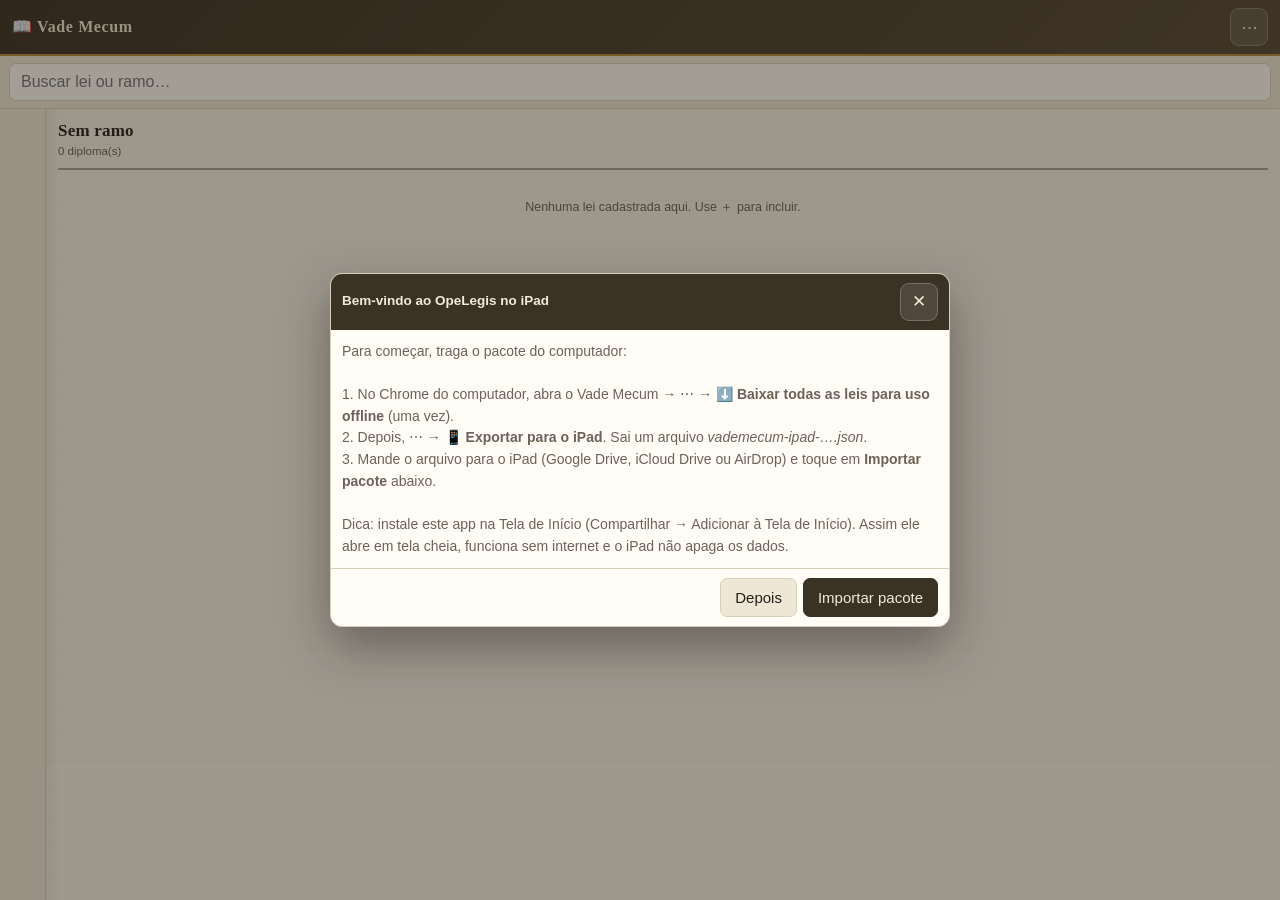
<file: opelegis/index.html>
<!DOCTYPE html>
<html lang="pt-BR">
<head>
  <meta charset="UTF-8" />
  <meta name="viewport" content="width=device-width, initial-scale=1.0, viewport-fit=cover" />
  <meta name="apple-mobile-web-app-capable" content="yes" />
  <meta name="mobile-web-app-capable" content="yes" />
  <meta name="apple-mobile-web-app-status-bar-style" content="black-translucent" />
  <meta name="apple-mobile-web-app-title" content="OpeLegis" />
  <meta name="theme-color" content="#3b3226" />
  <link rel="manifest" href="manifest.webmanifest" />
  <link rel="apple-touch-icon" href="icon-180.png" />
  <link rel="icon" href="icon-192.png" />
  <title>OpeLegis — Vade Mecum</title>
  <link rel="stylesheet" href="vademecum.css" />
  <link rel="stylesheet" href="tags.css" />
  <link rel="stylesheet" href="dock.css" />
  <link rel="stylesheet" href="notavoz.css" />
  <link rel="stylesheet" href="ipad.css" />
</head>
<body>
  <div id="app">

    <!-- ============================ TOPO ============================ -->
    <header id="top">
      <button id="btnBack" class="ic-btn hidden" title="Voltar (Alt+←)">←</button>
      <span id="brand">📖 <b>Vade&nbsp;Mecum</b></span>
      <span id="crumb" class="crumb"></span>
      <span class="sp"></span>
      <button id="btnFind"  class="ic-btn hidden" title="Buscar no texto (Ctrl+F)">🔍</button>
      <button id="btnIndex" class="ic-btn hidden" title="Índice de artigos">≡</button>
      <button id="btnNotes" class="ic-btn hidden" title="Anotações desta lei">✍️</button>
      <button id="btnSpeak" class="ic-btn hidden" title="Ouvir esta lei no Leitor em Voz (a partir do artigo que está no alto da tela)">🔊</button>
      <button id="btnAdd"   class="ic-btn" title="Cadastrar nova lei">＋</button>
      <button id="btnMenu"  class="ic-btn" title="Mais opções">⋯</button>
    </header>

    <!-- busca global (estante) -->
    <div id="searchbar">
      <input id="q" type="search" placeholder="Buscar lei ou ramo…" autocomplete="off" />
    </div>

    <!-- ============================ ESTANTE ============================ -->
    <section id="viewShelf">
      <nav id="orelhas" aria-label="Ramos do Direito"></nav>
      <div id="pagina">
        <div id="paginaHead"></div>
        <div id="lawList"></div>
      </div>
    </section>

    <!-- ============================ LEITOR ============================ -->
    <section id="viewReader" hidden>

      <div id="findbar" hidden>
        <input id="fq" type="search" placeholder="Buscar no texto ou &quot;art 5&quot;…" autocomplete="off" />
        <span id="fcount">0/0</span>
        <button id="fprev" class="ic-btn" title="Anterior (Shift+Enter)">▲</button>
        <button id="fnext" class="ic-btn" title="Próximo (Enter)">▼</button>
        <button id="fclose" class="ic-btn" title="Fechar (Esc)">✕</button>
      </div>

      <div id="statusbar"></div>

      <aside id="indexPane" hidden>
        <div class="pane-head">
          <div class="segmented" role="tablist">
            <button id="modeEstrutura" class="seg" role="tab">Estrutura</button>
            <button id="modeArtigos"   class="seg" role="tab">Artigos</button>
          </div>
          <button id="iclose" class="ic-btn">✕</button>
        </div>
        <div class="pane-head pane-head-2">
          <input id="iq" type="search" placeholder="filtrar (nº do artigo ou palavra)…" />
        </div>
        <div id="indexList"></div>
      </aside>

      <aside id="notesPane" hidden>
        <div class="pane-head">
          <b>Anotações</b>
          <input id="nq" type="search" placeholder="filtrar…" />
          <button id="nclose" class="ic-btn">✕</button>
        </div>
        <div id="notesList"></div>
      </aside>

      <div id="reader">
        <div id="loading" class="loading" hidden><span class="spin"></span> Abrindo…</div>
        <article id="lawtext" class="lawtext"></article>
      </div>
    </section>

    <!-- ============================ RODAPÉ ============================ -->
    <div id="toast" class="hidden"></div>

    <!-- ============================ MODAIS ============================ -->
    <div id="modal" class="modal hidden">
      <div class="modal-box">
        <div class="modal-head"><b id="modalTitle">Título</b><button id="modalX" class="ic-btn">✕</button></div>
        <div id="modalBody" class="modal-body"></div>
        <div id="modalFoot" class="modal-foot"></div>
      </div>
    </div>

    <div id="menu" class="menu hidden"></div>
    <div id="annobar" class="annobar hidden"></div>
    <div id="popover" class="popover hidden"></div>
  </div>

  <script src="shim.js"></script>
  <script src="dock.js"></script>
  <script src="notavoz.js"></script>
  <script src="lc-shared.js"></script>
  <script src="catalogo.js"></script>
  <script src="vm-anno.js"></script>
  <script src="tags.js"></script>
  <script src="vademecum.js"></script>
  <script src="ipad.js"></script>
</body>
</html>
</file>
<file: opelegis/vademecum.css>
/* =========================================================================
   Vade Mecum — visual de livro físico: papel creme, tipografia serifada,
   orelhas coloridas na lateral esquerda (como as abas de um vade mecum).
   ========================================================================= */

:root {
  --papel:      #f7f2e6;
  --papel-alt:  #efe7d5;
  --tinta:      #23201a;
  --tinta-sec:  #6b6355;
  --linha:      #d9cfb8;
  --capa:       #3b3226;
  --capa-2:     #554834;
  --dourado:    #b58b3a;
  --realce:     #fff2a8;
  --sombra:     0 2px 10px rgba(60,45,20,.14);
}

* { box-sizing: border-box; }

html, body {
  height: 100%;
  margin: 0;
}
body {
  background: var(--papel);
  color: var(--tinta);
  font: 14px/1.5 -apple-system, BlinkMacSystemFont, "Segoe UI", Roboto, Arial, sans-serif;
  overflow: hidden;
}

#app { display: flex; flex-direction: column; height: 100%; min-height: 0; }
.sp { flex: 1; }
.hidden { display: none !important; }

/* CRÍTICO: o atributo [hidden] vale display:none pela folha do navegador, que
   perde para qualquer display do autor (flex, block...). Sem esta regra, o
   leitor, a busca, o índice e as anotações apareciam todos ao mesmo tempo. */
[hidden] { display: none !important; }

/* ------------------------------- topo ---------------------------------- */
#top {
  display: flex; align-items: center; gap: 6px;
  padding: 8px 9px;
  background: linear-gradient(135deg, var(--capa), var(--capa-2));
  color: #f3e9d6;
  border-bottom: 2px solid var(--dourado);
  box-shadow: 0 2px 8px rgba(0,0,0,.22);
  flex: none;
}
#brand { font-size: 13.5px; letter-spacing: .3px; white-space: nowrap; }
#brand b { font-family: Georgia, "Times New Roman", serif; letter-spacing: .6px; }
.crumb {
  font-size: 11.5px; color: #d8c8a6; white-space: nowrap;
  overflow: hidden; text-overflow: ellipsis; max-width: 46%;
}
/* no leitor a lei vira o título do cabeçalho */
#top.reading .crumb {
  flex: 1; max-width: none; color: #f3e9d6;
  font: 600 13px/1.25 Georgia, "Times New Roman", serif;
}
.ic-btn {
  min-width: 26px; height: 26px; padding: 0 6px;
  border: 1px solid rgba(255,255,255,.22); border-radius: 7px;
  background: rgba(255,255,255,.10); color: #f3e9d6;
  font-size: 13px; line-height: 1; cursor: pointer;
}
.ic-btn:hover { background: rgba(255,255,255,.24); }
.ic-btn.on { background: var(--dourado); border-color: var(--dourado); color: #2b2416; }

/* ------------------------------ busca ---------------------------------- */
#searchbar { flex: none; padding: 7px 9px; background: var(--papel-alt); border-bottom: 1px solid var(--linha); }
#searchbar input, .pane-head input, .modal-body input, .modal-body textarea, .modal-body select {
  width: 100%; padding: 6px 9px;
  border: 1px solid var(--linha); border-radius: 7px;
  background: #fffdf7; color: var(--tinta); font-size: 13px; font-family: inherit;
}
#searchbar input:focus, .pane-head input:focus { outline: 2px solid rgba(181,139,58,.45); outline-offset: -1px; }

/* ============================== ESTANTE ================================= */
#viewShelf { flex: 1; min-height: 0; display: flex; }

/* orelhas (abas laterais do livro) */
#orelhas {
  flex: none; width: 46px;
  overflow-y: auto; overflow-x: hidden;
  background: var(--papel-alt);
  border-right: 1px solid var(--linha);
  padding: 6px 0 24px;
  scrollbar-width: none;
}
#orelhas::-webkit-scrollbar { width: 0; }
.orelha {
  position: relative;
  display: block; width: 43px; min-height: 92px;
  margin: 0 0 3px 3px; padding: 12px 0;
  border: 0; border-radius: 10px 0 0 10px;
  color: #fff; cursor: pointer; overflow: hidden;
  writing-mode: vertical-rl; text-orientation: mixed;
  font: 600 11.5px/1 Georgia, "Times New Roman", serif;
  letter-spacing: .3px; text-align: center;
  box-shadow: inset -4px 0 7px rgba(0,0,0,.24);
  transition: filter .12s, box-shadow .12s;
  filter: saturate(.8) brightness(.94);
}
.orelha:hover { filter: saturate(1) brightness(1); }
.orelha.on {
  filter: none; font-weight: 700; letter-spacing: .5px;
  box-shadow: inset -4px 0 7px rgba(0,0,0,.08), 4px 0 0 var(--papel);
  z-index: 2;
}
.orelha .n {
  opacity: .8; font-size: 9.5px; font-family: sans-serif;
  padding-top: 3px;
}

/* página de papel */
#pagina {
  flex: 1; min-width: 0; overflow-y: auto;
  background:
    linear-gradient(90deg, rgba(0,0,0,.055), rgba(0,0,0,0) 14px),
    repeating-linear-gradient(0deg, transparent, transparent 27px, rgba(180,160,120,.10) 28px),
    var(--papel);
  padding: 12px 12px 30px;
}
#paginaHead { margin: 0 0 10px; }
#paginaHead h2 {
  margin: 0 0 2px; font: 700 17px/1.2 Georgia, "Times New Roman", serif;
  letter-spacing: .2px;
}
#paginaHead .sub { font-size: 11.5px; color: var(--tinta-sec); }
#paginaHead .rule { height: 2px; margin-top: 7px; border-radius: 2px; opacity: .75; }

.lawcard {
  position: relative;
  display: block; width: 100%; text-align: left;
  background: #fffdf6;
  border: 1px solid var(--linha); border-left: 4px solid var(--dourado);
  border-radius: 7px;
  padding: 8px 10px 8px 11px; margin: 0 0 7px;
  cursor: pointer; box-shadow: var(--sombra);
  font-family: inherit;
}
.lawcard:hover { background: #fffaea; transform: translateX(1px); }
.lawcard .t { font: 600 13px/1.35 Georgia, "Times New Roman", serif; color: var(--tinta); }
.lawcard .m { margin-top: 3px; font-size: 11px; color: var(--tinta-sec); display: flex; gap: 7px; flex-wrap: wrap; align-items: center; }
.lawcard .pill {
  display: inline-block; padding: 1px 6px; border-radius: 20px;
  background: #efe7d5; border: 1px solid var(--linha); font-size: 10.5px;
}
.lawcard .pill.note { background: #e3f0e6; border-color: #b9d8c1; color: #22603a; }
.lawcard .pill.cache { background: #e7edf7; border-color: #bfd0e8; color: #274a80; }
.lawcard .gear {
  position: absolute; top: 6px; right: 6px;
  border: 0; background: transparent; color: var(--tinta-sec);
  cursor: pointer; font-size: 13px; padding: 2px 4px; border-radius: 5px;
}
.lawcard .gear:hover { background: #efe7d5; }
.empty { padding: 18px 4px; color: var(--tinta-sec); font-size: 12.5px; text-align: center; }

/* ============================== LEITOR ================================== */
#viewReader { flex: 1; min-height: 0; display: flex; flex-direction: column; position: relative; }

#findbar {
  flex: none; display: flex; align-items: center; gap: 5px;
  padding: 6px 8px; background: var(--capa-2); border-bottom: 1px solid var(--dourado);
}
#findbar input { flex: 1; padding: 5px 8px; border: 1px solid rgba(255,255,255,.25); border-radius: 6px; background: #fffdf7; font-size: 12.5px; }
#fcount { font-size: 11px; color: #e2d4b6; min-width: 42px; text-align: center; }

#statusbar {
  flex: none; padding: 5px 10px; font-size: 11px;
  background: var(--papel-alt); border-bottom: 1px solid var(--linha);
  color: var(--tinta-sec); display: flex; align-items: center; gap: 8px;
}
#statusbar .ok   { color: #1d6b3a; font-weight: 600; }
#statusbar .warn { color: #a35b00; font-weight: 600; }
#statusbar .err  { color: #a32020; font-weight: 600; }
#statusbar a { color: #2b5fa8; cursor: pointer; text-decoration: underline; }

#reader { flex: 1; min-height: 0; overflow-y: auto; overflow-x: hidden; background: var(--papel); }
.lawtext {
  max-width: 760px; margin: 0 auto; padding: 16px 16px 90px;
  font: 15px/1.62 Georgia, "Times New Roman", serif;
  color: var(--tinta); text-align: justify; hyphens: auto;
  overflow-wrap: break-word;
}
.lawtext p { margin: 0 0 .62em; }
.lawtext h1, .lawtext h2, .lawtext h3 { font-size: 1.06em; text-align: center; margin: 1.2em 0 .6em; letter-spacing: .4px; }
.lawtext table { max-width: 100%; border-collapse: collapse; table-layout: fixed; }
.lawtext td, .lawtext th { border: 1px solid var(--linha); padding: 3px 5px; word-break: break-word; }
/* teto de segurança: o brasão do cabeçalho oficial não pode virar um pôster */
.lawtext img { max-width: 100%; max-height: 90px; width: auto; height: auto; display: block; margin: 4px auto; }
.lawtext a { color: #2b5fa8; }
.lawtext .vm-art-anchor { scroll-margin-top: 12px; }

/* marcações de busca */
.vm-find { background: #ffe066; border-radius: 2px; }
.vm-find.cur { background: #ff9f43; box-shadow: 0 0 0 2px rgba(255,159,67,.45); }

/* destaques de anotação (mesma aparência do Lei Comentada) */
.lc-hl { border-radius: 2px; }
.lc-hl.lc-has-comment { box-shadow: inset 0 -2px 0 rgba(0,0,0,.20); cursor: pointer; }
.lc-note-marker {
  display: inline-block; min-width: 14px; height: 14px; margin: 0 2px;
  border-radius: 4px; color: #fff; font: 700 10px/14px sans-serif;
  text-align: center; vertical-align: super; cursor: pointer; user-select: none;
}
.vm-star { color: var(--dourado); cursor: pointer; font-size: .8em; margin-left: 4px; }

/* painéis laterais do leitor */
#indexPane, #notesPane {
  position: absolute; z-index: 20; top: 0; right: 0; bottom: 0; width: 78%; max-width: 340px;
  background: #fffdf6; border-left: 1px solid var(--linha);
  box-shadow: -8px 0 24px rgba(60,45,20,.20);
  display: flex; flex-direction: column;
}
.pane-head { flex: none; display: flex; align-items: center; gap: 6px; padding: 7px 8px; background: var(--papel-alt); border-bottom: 1px solid var(--linha); }
.pane-head b { font-size: 12.5px; white-space: nowrap; }
.pane-head input { flex: 1; padding: 4px 7px; font-size: 12px; }
.pane-head .ic-btn { background: #e6dcc4; border-color: var(--linha); color: var(--tinta); }
#indexList, #notesList { flex: 1; overflow-y: auto; padding: 6px; }
.pane-head-2 { background: #fffdf6; padding-top: 0; border-bottom: 1px solid var(--linha); }
.segmented { display: flex; flex: 1; gap: 0; border: 1px solid var(--linha); border-radius: 7px; overflow: hidden; }
.seg {
  flex: 1; padding: 4px 6px; border: 0; cursor: pointer;
  background: #efe7d5; color: var(--tinta-sec);
  font: 600 11.5px/1.3 inherit; font-family: inherit;
}
.seg + .seg { border-left: 1px solid var(--linha); }
.seg.on { background: var(--capa); color: #f3e9d6; }

.idx-item {
  display: flex; align-items: center; gap: 6px; width: 100%;
  padding: 5px 7px; margin-bottom: 2px; cursor: pointer;
  border: 1px solid transparent; border-radius: 6px;
  background: transparent; font: 13px/1.3 Georgia, serif; text-align: left; color: var(--tinta);
}
.idx-item:hover { background: #f3ead6; border-color: var(--linha); }
.idx-item .c { margin-left: auto; font-size: 10.5px; color: #22603a; background: #e3f0e6; border-radius: 20px; padding: 0 6px; }

/* árvore estrutural: livros, títulos, capítulos, seções */
.idx-node {
  display: block; width: 100%; text-align: left; cursor: pointer;
  border: 0; border-left: 2px solid transparent; border-radius: 0 6px 6px 0;
  background: transparent; color: var(--tinta);
  padding: 4px 7px; margin-bottom: 1px; font-family: Georgia, serif;
}
.idx-node:hover { background: #f3ead6; border-left-color: var(--dourado); }
.idx-node .k { display: block; font: 700 10px/1.3 sans-serif; letter-spacing: .6px; color: var(--tinta-sec); }
.idx-node .t { display: block; font-size: 12.5px; line-height: 1.32; }
.idx-node.lv0 { background: #efe7d5; margin-top: 6px; }
.idx-node.lv0 .t { font-weight: 700; font-size: 13.5px; }
.idx-node.lv1 { padding-left: 8px; }
.idx-node.lv1 .t { font-weight: 700; }
.idx-node.lv2 { padding-left: 18px; }
.idx-node.lv3 { padding-left: 28px; }
.idx-node.lv4 { padding-left: 38px; font-size: 12px; }
.idx-node.lv5 { padding-left: 48px; font-size: 12px; }
.idx-node.lv4 .t, .idx-node.lv5 .t { color: var(--tinta-sec); }
.note-item { border: 1px solid var(--linha); border-radius: 7px; padding: 7px 8px; margin-bottom: 6px; background: #fffdf6; cursor: pointer; }
.note-item:hover { background: #fff8e6; }
.note-item .h { display: flex; align-items: center; gap: 5px; font-size: 11px; color: var(--tinta-sec); }
.note-item .badge { font: 700 9.5px/14px sans-serif; min-width: 14px; height: 14px; border-radius: 4px; color: #fff; text-align: center; }
.note-item .q { margin-top: 3px; font: italic 12px/1.4 Georgia, serif; }
.note-item .c { margin-top: 4px; font-size: 12px; border-top: 1px dashed var(--linha); padding-top: 4px; }

/* ============================ BARRA DE ANOTAÇÃO ========================= */
.annobar {
  position: fixed; z-index: 60;
  display: flex; flex-wrap: wrap; gap: 3px; align-items: center;
  max-width: 300px; padding: 5px 6px;
  background: #262019; border: 1px solid #4a3f2e; border-radius: 10px;
  box-shadow: 0 8px 24px rgba(0,0,0,.38);
}
.annobar button {
  min-width: 22px; height: 22px; padding: 0 4px;
  border: 1px solid rgba(255,255,255,.16); border-radius: 6px;
  background: rgba(255,255,255,.08); color: #f3e9d6;
  font-size: 11.5px; line-height: 1; cursor: pointer;
}
.annobar button:hover { background: rgba(255,255,255,.2); }
.annobar .sw { width: 17px; height: 17px; min-width: 17px; border-radius: 50%; border: 1px solid rgba(255,255,255,.4); padding: 0; }
.annobar .sep { width: 1px; height: 18px; background: rgba(255,255,255,.18); margin: 0 2px; }
.annobar .lbl { color: #c9b58a; font-size: 10px; padding: 0 2px; }

.popover {
  position: fixed; z-index: 61; width: 290px; max-width: calc(100vw - 16px);
  background: #fffdf6; border: 1px solid var(--linha); border-radius: 10px;
  box-shadow: 0 12px 34px rgba(60,45,20,.30); padding: 9px;
}
.popover .quote { font: italic 12px/1.4 Georgia, serif; color: var(--tinta-sec); border-left: 3px solid var(--dourado); padding-left: 7px; margin-bottom: 7px; }
.popover .row { display: flex; gap: 5px; align-items: center; margin-bottom: 6px; flex-wrap: wrap; }
.popover select, .popover input[type="text"] { padding: 4px 6px; border: 1px solid var(--linha); border-radius: 6px; font-size: 12px; background: #fff; font-family: inherit; }
.popover .ed {
  min-height: 74px; max-height: 190px; overflow-y: auto;
  border: 1px solid var(--linha); border-radius: 7px; padding: 6px 7px;
  background: #fff; font: 13px/1.45 -apple-system, "Segoe UI", Roboto, sans-serif;
}
.popover .acts { display: flex; gap: 5px; justify-content: flex-end; margin-top: 7px; }
.btn { padding: 5px 10px; border: 1px solid var(--linha); border-radius: 7px; background: #efe7d5; color: var(--tinta); cursor: pointer; font-size: 12.5px; font-family: inherit; }
.btn:hover { background: #e6dcc4; }
.btn.primary { background: var(--capa); border-color: var(--capa); color: #f3e9d6; }
.btn.primary:hover { background: var(--capa-2); }
.btn.danger { background: #f6dcdc; border-color: #e0b4b4; color: #8d2020; }

/* ============================== MODAL / MENU ============================ */
.modal { position: fixed; inset: 0; z-index: 80; background: rgba(35,28,18,.42); display: flex; align-items: center; justify-content: center; padding: 14px; }
.modal-box { width: 100%; max-width: 420px; max-height: 92%; display: flex; flex-direction: column; background: #fffdf6; border: 1px solid var(--linha); border-radius: 12px; box-shadow: 0 20px 50px rgba(0,0,0,.35); }
.modal-head { display: flex; align-items: center; padding: 9px 11px; background: var(--capa); color: #f3e9d6; border-radius: 11px 11px 0 0; }
.modal-head b { flex: 1; font-size: 13.5px; }
.modal-body { padding: 11px; overflow-y: auto; }
.modal-body label { display: block; font-size: 11.5px; color: var(--tinta-sec); margin: 8px 0 3px; }
.modal-body label:first-child { margin-top: 0; }
.modal-body .chk { display: flex; align-items: center; gap: 6px; font-size: 12.5px; margin: 4px 0; color: var(--tinta); }
.modal-body .chk input { width: auto; }
.modal-foot { display: flex; gap: 6px; justify-content: flex-end; padding: 9px 11px; border-top: 1px solid var(--linha); }
.modal-body .hint { font-size: 11.5px; color: var(--tinta-sec); line-height: 1.45; }
.modal-body .hint code { background: #efe7d5; padding: 1px 4px; border-radius: 4px; }

.menu { position: fixed; z-index: 85; min-width: 210px; background: #fffdf6; border: 1px solid var(--linha); border-radius: 9px; box-shadow: 0 12px 30px rgba(60,45,20,.28); padding: 5px; }
.menu button { display: block; width: 100%; text-align: left; padding: 7px 9px; border: 0; border-radius: 6px; background: transparent; cursor: pointer; font-size: 12.5px; color: var(--tinta); font-family: inherit; }
.menu button:hover { background: #f3ead6; }
.menu .hr { height: 1px; background: var(--linha); margin: 4px 2px; }

/* =============================== DIVERSOS ============================== */
#toast {
  position: fixed; left: 50%; bottom: 14px; transform: translateX(-50%); z-index: 90;
  max-width: 88%; padding: 8px 13px; border-radius: 9px;
  background: #262019; color: #f3e9d6; font-size: 12.5px;
  box-shadow: 0 8px 22px rgba(0,0,0,.35);
}
.loading { display: flex; align-items: center; gap: 8px; justify-content: center; padding: 40px 10px; color: var(--tinta-sec); font-size: 13px; }
.spin { width: 15px; height: 15px; border: 2px solid var(--linha); border-top-color: var(--dourado); border-radius: 50%; animation: sp .8s linear infinite; }
@keyframes sp { to { transform: rotate(360deg); } }

::-webkit-scrollbar { width: 10px; height: 10px; }
::-webkit-scrollbar-thumb { background: rgba(140,120,80,.42); border-radius: 8px; border: 2px solid transparent; background-clip: padding-box; }
::-webkit-scrollbar-thumb:hover { background: rgba(140,120,80,.65); background-clip: padding-box; }
::-webkit-scrollbar-track { background: transparent; }
::selection { background: rgba(181,139,58,.30); }

/* nota em barra lateral (Opções → Exibição das notas) */
.popover.og-docked { display: flex; flex-direction: column; padding: 14px 14px 48px; background: #fffdf6; }
.popover.og-docked.hidden { display: none; }
.popover.og-docked .ed { flex: 1 1 auto; max-height: none; font-size: 14.5px; line-height: 1.6; }
.popover.og-docked .quote { font-size: 13px; }
.popover .og-voz { margin: 0 0 7px; border: 1px solid var(--linha); border-radius: 8px; background: #f6efdf; }

/* 2.8 — grifo compartilhado */
.lc-note-marker.lc-grp { width: auto !important; min-width: 16px; padding: 0 4px; border-radius: 8px !important; background: #475569; }
.vm-grp-list { max-height: 340px; overflow: auto; }
.vm-grp-item { padding: 6px 8px; border: 1px solid #e5e7eb; border-radius: 8px; margin: 6px 0; cursor: pointer; background: #fff; }
.vm-grp-item:hover { border-color: #6366f1; }
</file>
<file: opelegis/tags.css>
/* OpeLegis — etiquetas (palavras-chave / institutos) */
.og-tags-field { margin: 8px 0 6px; font: 12.5px/1.35 -apple-system, "Segoe UI", Roboto, Arial, sans-serif; }
.og-tags-label { font-weight: 600; color: #334155; margin-bottom: 4px; font-size: 12px; }
.og-tags-box { display: flex; flex-wrap: wrap; gap: 5px; align-items: center; min-height: 32px; padding: 4px 6px;
  border: 1px solid #cbd5e1; border-radius: 8px; background: #fff; cursor: text; }
.og-tags-input { flex: 1 1 140px; min-width: 120px; border: 0 !important; outline: none !important; box-shadow: none !important;
  font: inherit; color: #0f172a; background: transparent !important; padding: 3px 2px !important; margin: 0 !important; height: auto !important; }
.og-tag-chip { display: inline-flex; align-items: center; gap: 4px; padding: 2px 8px; border-radius: 999px;
  background: #ede9fe; color: #5b21b6; border: 1px solid #ddd6fe; font-size: 11.5px; font-weight: 600; line-height: 1.5;
  cursor: pointer; white-space: nowrap; max-width: 100%; overflow: hidden; text-overflow: ellipsis; }
.og-tag-chip:hover { background: #ddd6fe; }
.og-tag-chip.edit { cursor: default; }
.og-tag-chip.ro { cursor: default; }
.og-tag-x { border: 0; background: transparent; color: #7c3aed; cursor: pointer; font-size: 11px; padding: 0 0 0 2px; line-height: 1; }
.og-tag-x:hover { color: #b91c1c; }
.og-tags-sug { display: flex; flex-wrap: wrap; gap: 4px; margin-top: 5px; }
.og-tag-sug { border: 1px dashed #c4b5fd; background: #faf5ff; color: #6d28d9; border-radius: 999px; padding: 2px 8px;
  font: 11.5px/1.5 inherit; cursor: pointer; }
.og-tag-sug:hover { background: #ede9fe; }
.og-tags-view { display: flex; flex-wrap: wrap; gap: 5px; margin: 6px 0; }
</file>
<file: opelegis/dock.css>
/* OpeLegis — notas em barra lateral (OGDock) */
.og-docked {
  position: fixed !important;
  top: 0 !important;
  bottom: 0 !important;
  height: 100vh !important;
  max-height: 100vh !important;
  max-width: 90vw !important;
  border-radius: 0 !important;
  box-sizing: border-box;
}
.og-docked.og-dock-right { right: 0 !important; left: auto !important; border-right: 0 !important; box-shadow: -10px 0 34px rgba(20,20,55,.22) !important; }
.og-docked.og-dock-left  { left: 0 !important; right: auto !important; border-left: 0 !important; box-shadow: 10px 0 34px rgba(20,20,55,.22) !important; }
.og-dock-grip {
  position: absolute; top: 0; bottom: 0; width: 9px; cursor: ew-resize; z-index: 5;
  background: transparent; transition: background .15s;
}
.og-dock-right .og-dock-grip { left: -4px; }
.og-dock-left .og-dock-grip { right: -4px; }
.og-dock-grip:hover, .og-dock-grip.on { background: rgba(79,70,229,.35); }
.og-dock-grip::after {
  content: ""; position: absolute; top: 50%; left: 3px; width: 3px; height: 38px; margin-top: -19px;
  border-radius: 3px; background: rgba(79,70,229,.45);
}
.og-dock-tools {
  position: absolute; bottom: 10px; z-index: 6; display: flex; gap: 4px; opacity: .55; transition: opacity .15s;
}
.og-dock-right .og-dock-tools { left: 12px; }
.og-dock-left .og-dock-tools { right: 12px; }
.og-dock-tools:hover { opacity: 1; }
.og-dock-tools button {
  all: unset; box-sizing: border-box; cursor: pointer; width: 26px; height: 26px; border-radius: 7px;
  display: inline-flex; align-items: center; justify-content: center;
  font: 600 14px/1 -apple-system, "Segoe UI", Roboto, sans-serif;
  background: rgba(255,255,255,.92); color: #3a309a; border: 1px solid rgba(58,48,154,.25);
}
.og-dock-tools button:hover { background: #3a309a; color: #fff; }
html.og-dock-pushed { transition: margin .12s ease; }
html.og-dock-resizing, html.og-dock-resizing * { cursor: ew-resize !important; user-select: none !important; transition: none !important; }
.og-dock-tools.og-inline { position: static; opacity: .8; margin-left: auto; margin-right: 6px; }
</file>
<file: opelegis/notavoz.css>
/* OpeLegis — barra "ouvir a nota" */
.og-voz {
  display: flex; align-items: center; gap: 4px; flex-wrap: nowrap;
  padding: 6px 12px; margin: 0; border-bottom: 1px solid rgba(220,223,238,.8);
  background: rgba(238,240,255,.65); font: 12px/1 -apple-system, "Segoe UI", Roboto, sans-serif; color: #3a309a;
}
.og-voz button {
  all: unset; box-sizing: border-box; cursor: pointer; min-width: 26px; height: 26px; padding: 0 4px; border-radius: 7px;
  display: inline-flex; align-items: center; justify-content: center; font-size: 13px; color: #3a309a;
  background: #fff; border: 1px solid rgba(58,48,154,.22);
}
.og-voz button:hover { background: #3a309a; color: #fff; }
.og-voz button.og-voz-play { min-width: 32px; background: #3a309a; color: #fff; font-size: 14px; }
.og-voz button.og-voz-play:hover { background: #4f46e5; }
.og-voz button:disabled { opacity: .4; cursor: default; }
.og-voz .og-voz-pos { flex: 1 1 60px; min-width: 40px; accent-color: #4f46e5; height: 4px; margin: 0 4px; }
.og-voz .og-voz-n { min-width: 38px; text-align: center; font-variant-numeric: tabular-nums; color: #5b6275; font-size: 11px; }
.og-voz select.og-voz-vel {
  all: unset; box-sizing: border-box; cursor: pointer; height: 26px; padding: 0 6px; border-radius: 7px;
  background: #fff; border: 1px solid rgba(58,48,154,.22); font-size: 11.5px; color: #3a309a;
}
</file>
<file: opelegis/ipad.css>
/* OpeLegis no iPad — ajustes de tela cheia e de toque */
html, body { -webkit-text-size-adjust: 100%; }
body { padding-top: env(safe-area-inset-top); padding-bottom: env(safe-area-inset-bottom); background: var(--capa); }
#app { background: var(--papel); }
#btnAdd { display: none !important; }          /* sem rede no iPad: leis novas vêm do pacote */
.ic-btn { min-width: 38px; height: 38px; font-size: 17px; border-radius: 9px; }
#top { gap: 8px; padding: 8px 12px; }
#brand { font-size: 16px; }
#top.reading .crumb { font-size: 15px; }
#searchbar input, .pane-head input, .modal-body input, .modal-body textarea, .modal-body select { font-size: 16px; padding: 9px 11px; }
#reader { -webkit-overflow-scrolling: touch; }
#lawtext { max-width: 860px; margin-left: auto; margin-right: auto; font-size: 17px; line-height: 1.65; }
#statusbar { font-size: 12.5px; }
.menu { max-height: 80vh; overflow-y: auto; -webkit-overflow-scrolling: touch; }
.menu button { padding: 11px 14px !important; font-size: 15px !important; }
.modal-box { max-width: 620px; width: 92vw; }
.modal-body .hint { font-size: 14px; line-height: 1.55; }
.modal-foot .btn { padding: 10px 14px; font-size: 15px; }
.annobar button, .popover button { min-height: 36px; font-size: 15px; }
.ip-barra { height: 8px; border-radius: 5px; background: var(--papel-alt); border: 1px solid var(--linha); overflow: hidden; margin: 12px 0 8px; }
.ip-barra i { display: block; height: 100%; width: 0; background: var(--dourado); transition: width .2s; }
.hint .ok { color: #1d6b3a; font-weight: 600; } .hint .warn { color: #a35b00; } .err { color: #a32020; }
code { font-size: 12.5px; background: var(--papel-alt); padding: 1px 4px; border-radius: 4px; word-break: break-all; }
@media (max-width: 700px) { #lawtext { font-size: 16px; } }
</file>
